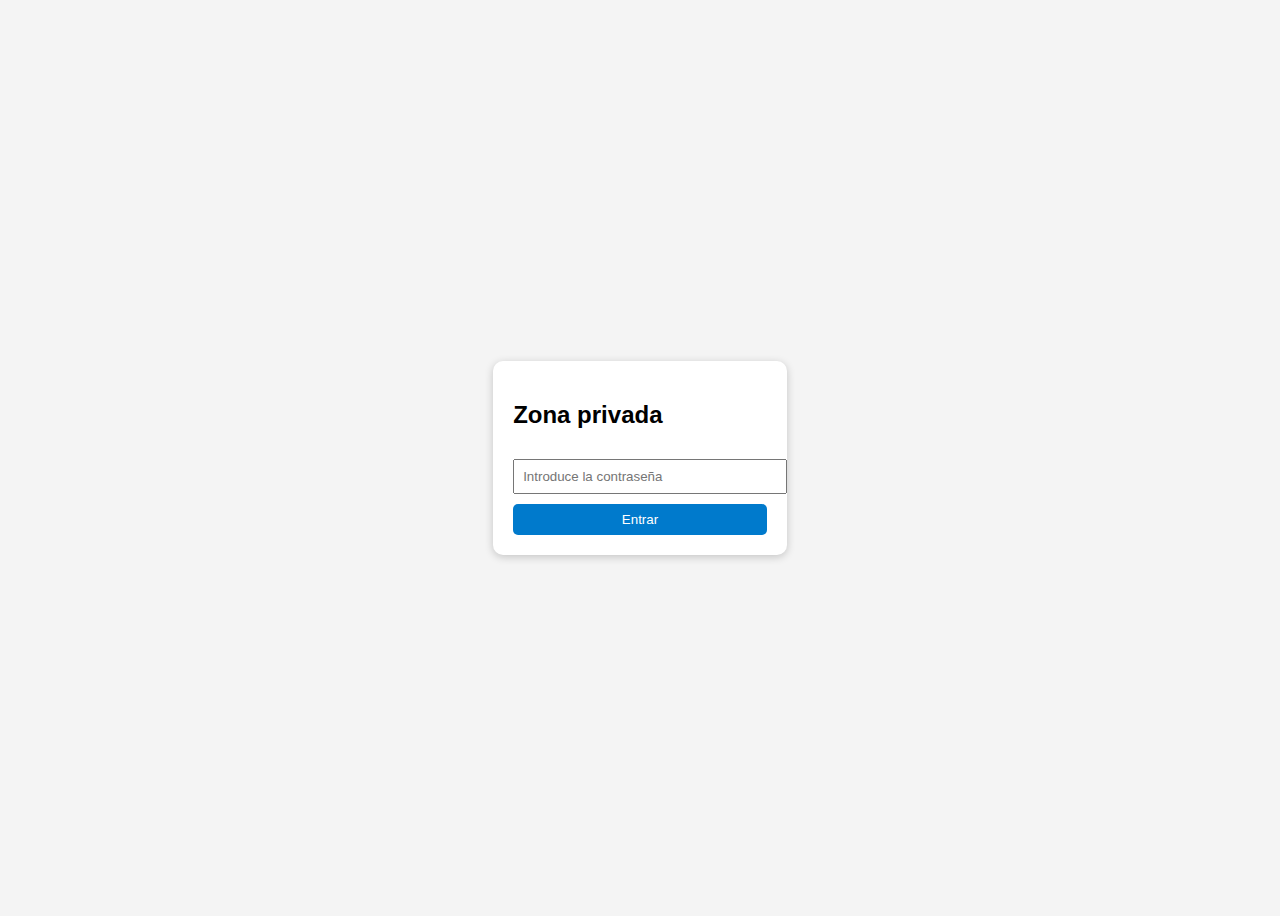
<file: dev/index.html>
<!DOCTYPE html>
<html lang="es">
<head>
  <meta charset="UTF-8" />
  <title>Zona privada</title>
  <style>
    body {
      font-family: sans-serif;
      display: flex;
      justify-content: center;
      align-items: center;
      height: 100vh;
      background: #f4f4f4;
    }
    .login-box {
      background: white;
      padding: 20px;
      border-radius: 10px;
      box-shadow: 0 2px 8px rgba(0,0,0,0.2);
    }
    input {
      padding: 8px;
      margin-top: 10px;
      width: 100%;
    }
    button {
      margin-top: 10px;
      padding: 8px;
      width: 100%;
      background-color: #007acc;
      color: white;
      border: none;
      border-radius: 5px;
      cursor: pointer;
    }
  </style>
</head>
<body>
  <div class="login-box">
    <h2>Zona privada</h2>
    <input type="password" id="password" placeholder="Introduce la contraseña">
    <button onclick="checkPassword()">Entrar</button>
  </div>

  <script>
    function checkPassword() {
      const correctPassword = "1234"; // ← Cambia esto por tu clave
      const entered = document.getElementById("password").value;
      if (entered === correctPassword) {
        window.location.href = "home.html"; // ← tu web de desarrollo real
      } else {
        alert("❌ Contraseña incorrecta");
      }
    }
  </script>
</body>
</html>
</file>
